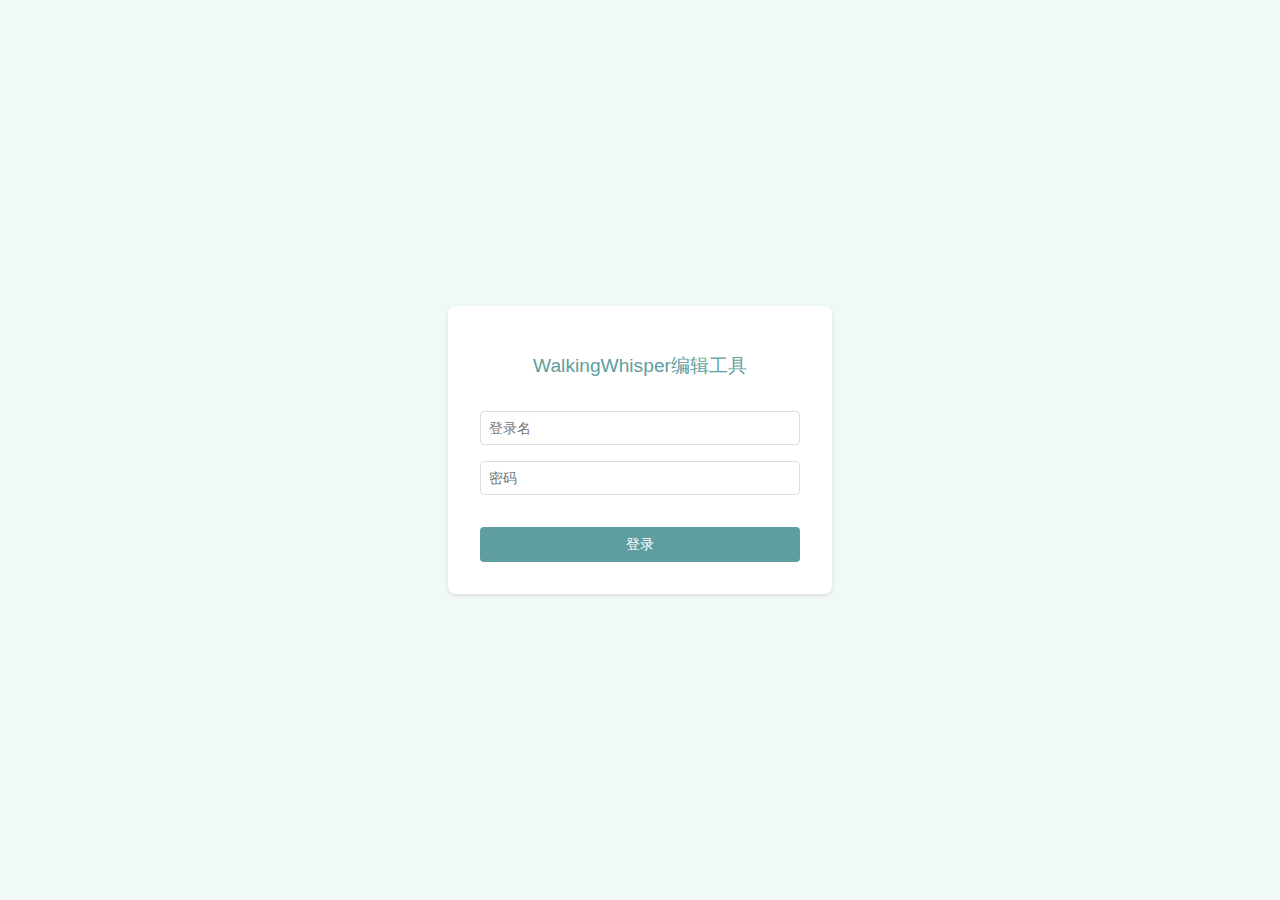
<file: index.html>
<!DOCTYPE html>
<html lang="zh">
<head>
    <meta charset="UTF-8">
    <meta name="viewport" content="width=device-width, initial-scale=1.0">
    <meta http-equiv="Content-Security-Policy" content="default-src 'self'; script-src 'self' 'unsafe-inline' 'unsafe-eval' https://unpkg.com https://cdn.jsdelivr.net; style-src 'self' 'unsafe-inline' https://unpkg.com https://fonts.googleapis.com; font-src 'self' https://fonts.gstatic.com; img-src 'self' data: https://*.tile.openstreetmap.org; connect-src 'self' https://nyw6vsud2p.ap-northeast-1.awsapprunner.com;">
    <link rel="icon" type="image/x-icon" href="resource/style_res/favicon.ico">
    <title>登录 - WalkingWhisper编辑工具</title>
    <style>
        body {
            margin: 0;
            padding: 0;
            display: flex;
            justify-content: center;
            align-items: center;
            min-height: 100vh;
            background-color: #f0f8f8;
            font-family: Arial, sans-serif;
        }

        .login-container {
            background-color: white;
            padding: 2rem;
            border-radius: 8px;
            box-shadow: 0 2px 4px rgba(0, 0, 0, 0.1);
            width: 100%;
            max-width: 320px;
        }

        h2 {
            text-align: center;
            color: #5f9ea0;
            margin-bottom: 2rem;
            font-weight: normal;
            font-size: 1.2rem;
        }

        .form-group {
            margin-bottom: 1rem;
        }

        label {
            display: block;
            margin-bottom: 0.5rem;
            color: #666;
            font-size: 0.9rem;
        }

        input {
            width: 100%;
            padding: 0.5rem;
            border: 1px solid #ddd;
            border-radius: 4px;
            font-size: 0.9rem;
            box-sizing: border-box;
            margin-bottom: 1rem;
        }

        input:focus {
            outline: none;
            border-color: #5f9ea0;
        }

        button {
            width: 100%;
            padding: 0.5rem;
            background-color: #5f9ea0;
            color: white;
            border: none;
            border-radius: 4px;
            font-size: 0.9rem;
            cursor: pointer;
            margin-top: 1rem;
        }

        button:hover {
            background-color: #4f8e90;
        }
    </style>
</head>
<body>
    <div class="login-container">
        <h2>WalkingWhisper编辑工具</h2>
        <form id="loginForm">
            <input type="text" id="loginstring" name="loginstring" placeholder="登录名" required>
            <input type="password" id="password" name="password" placeholder="密码" required>
            <button type="submit">登录</button>
        </form>
    </div>
    <script src="login.js"></script>
</body>
</html>
</file>
